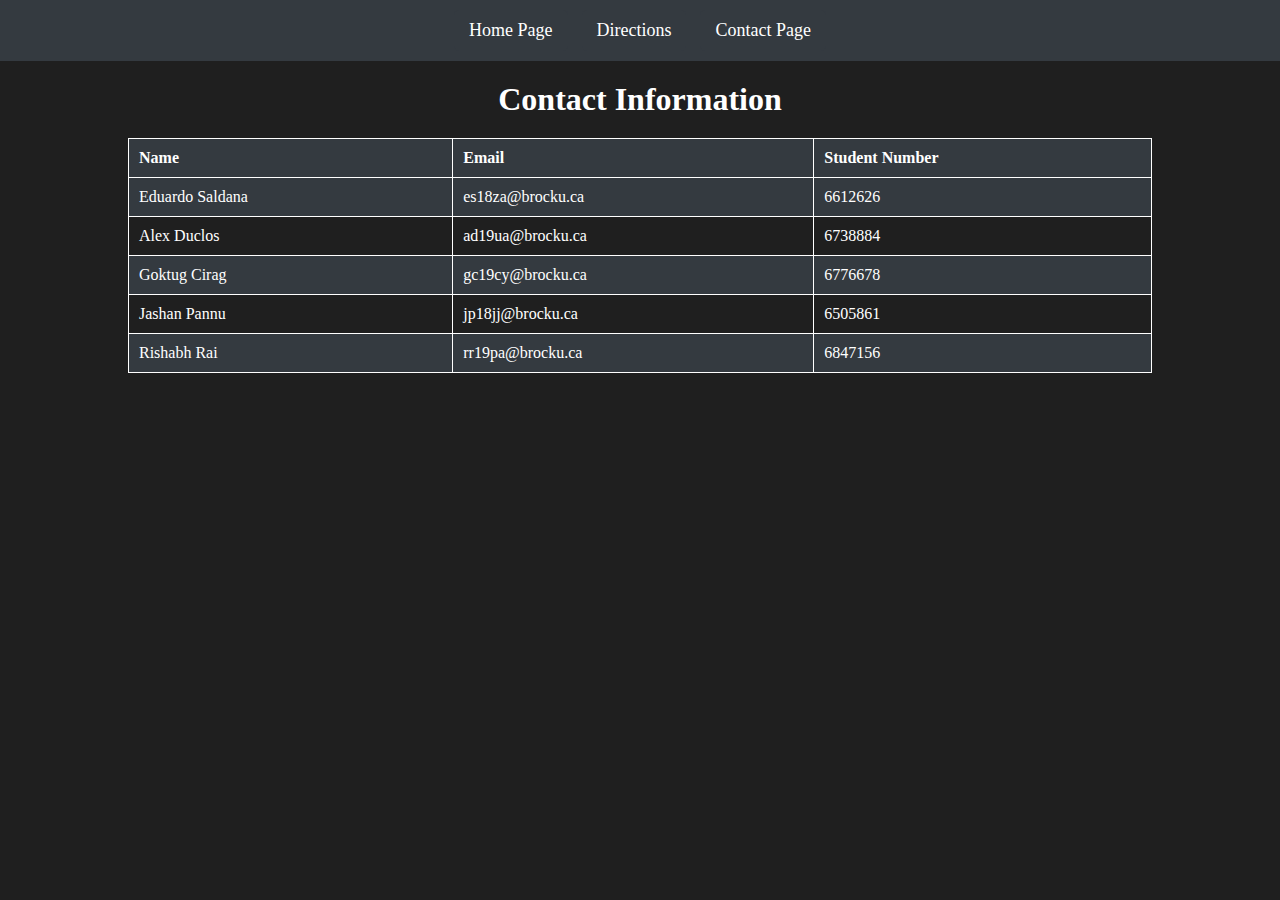
<file: Web/contact.html>
<!DOCTYPE html>
<html>
<head>
    <title>Contact Information</title>
    <meta charset="utf-8">
    <meta name="viewport" content="width=device-width, initial-scale=1">
    <link rel="stylesheet" type="text/css" href="styles.css">
</head>
<body>
    <nav class="top-nav">
        <ul>
            <li><a href="index.html">Home Page</a></li>
            <li><a href="directions.html">Directions</a></li>
            <li><a href="contact.html">Contact Page</a></li>
        </ul>
    </nav>
    <main>
        <h1>Contact Information</h1>
        <table>
            <tr>
                <th>Name</th>
                <th>Email</th>
                <th>Student Number</th>
            </tr>
            <tr>
                <td>Eduardo Saldana</td>
                <td>es18za@brocku.ca</td>
                <td>6612626</td>
            </tr>
            <tr>
                <td>Alex Duclos</td>
                <td>ad19ua@brocku.ca</td>
                <td>6738884</td>
            </tr>
            <tr>
                <td>Goktug Cirag</td>
                <td>gc19cy@brocku.ca</td>
                <td>6776678</td>
            </tr>
            <tr>
                <td>Jashan Pannu</td>
                <td>jp18jj@brocku.ca</td>
                <td>6505861</td>
            </tr>
            <tr>
                <td>Rishabh Rai</td>
                <td>rr19pa@brocku.ca</td>
                <td>6847156</td>
            </tr>
        </table>
    </main>
</body>
</html>
</file>
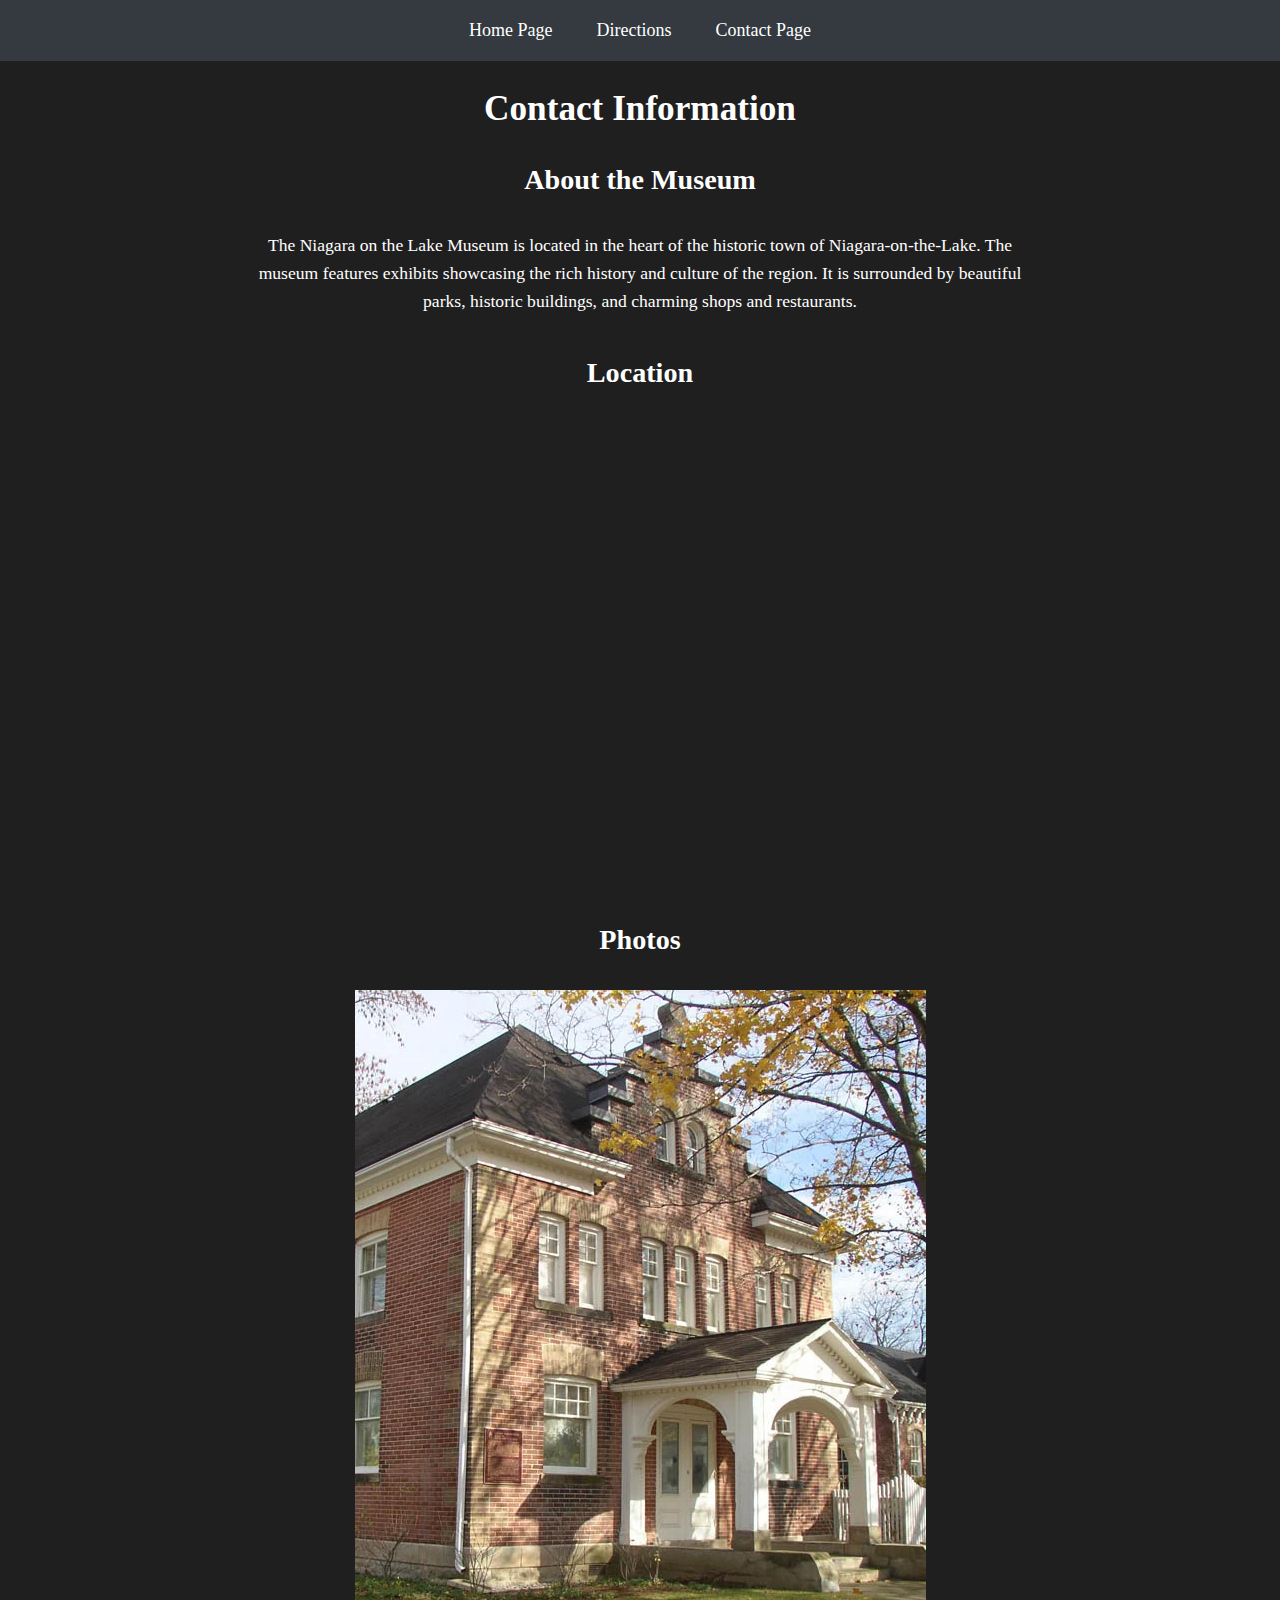
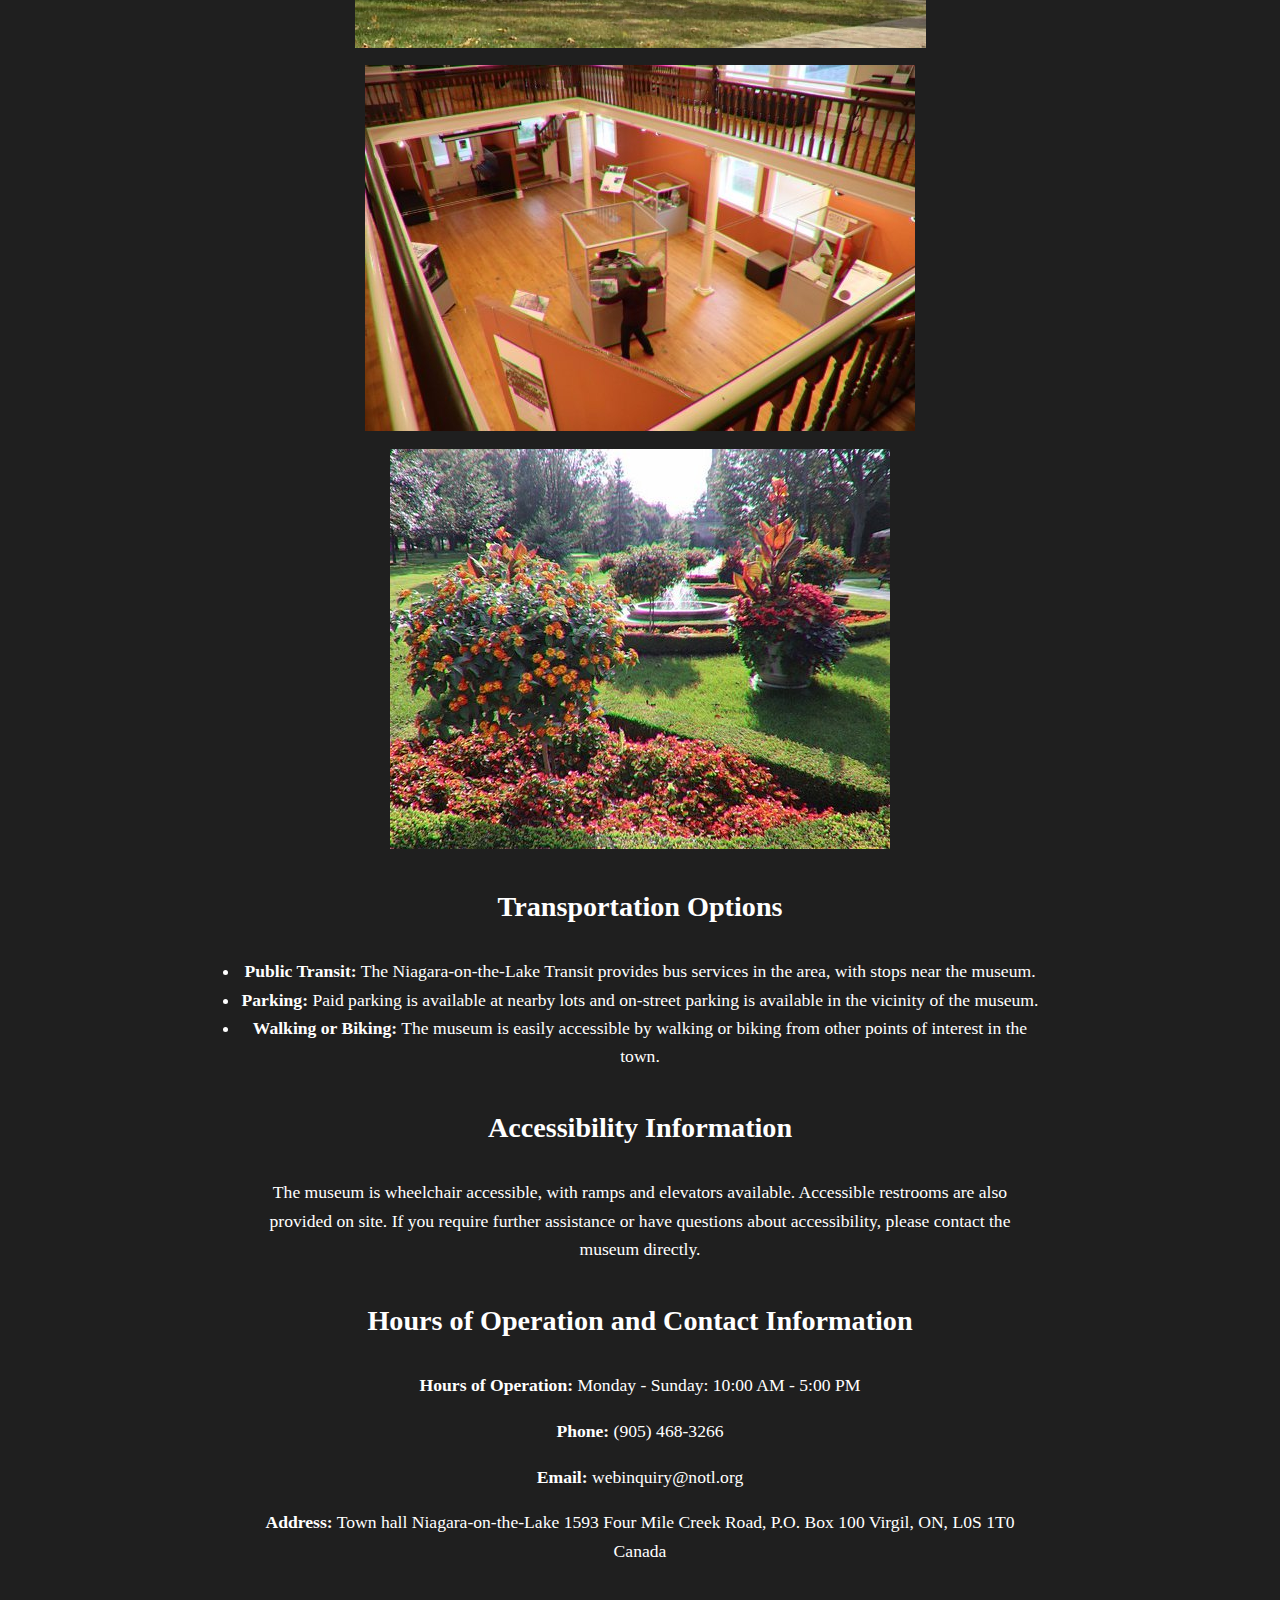
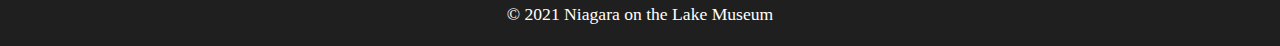
<file: Web/directions.html>
<!DOCTYPE html>
<html lang="en">
<head>
  <meta charset="UTF-8">
  <meta name="viewport" content="width=device-width, initial-scale=1.0">
  <title>Directions to Niagara on the Lake Museum</title>
  <link rel="stylesheet" href="styles.css">
</head>
<body>
  <header>
    <nav class="top-nav">
        <ul>
            <li><a href="index.html">Home Page</a></li>
            <li><a href="directions.html">Directions</a></li>
            <li><a href="contact.html">Contact Page</a></li>
        </ul>
    </nav>
  </header>
  <main class="directions-page">
    <h1>Contact Information</h1>
    <section>
      <h2>About the Museum</h2>
      <p>
        The Niagara on the Lake Museum is located in the heart of the historic town of Niagara-on-the-Lake. The museum features exhibits showcasing the rich history and culture of the region. It is surrounded by beautiful parks, historic buildings, and charming shops and restaurants.
      </p>
    </section>
    <section>
      <h2>Location</h2>
      <div class="map">
        <iframe src="https://www.google.com/maps/embed?pb=!1m18!1m12!1m3!1d2905.04995007002!2d-79.0696876845077!3d43.25540747913651!2m3!1f0!2f0!3f0!3m2!1i1024!2i768!4f13.1!3m3!1m2!1s0x89d34ed3b3d4b4e1%3A0x4cddb4ab7a1c282!2sNiagara-on-the-Lake%20Museum!5e0!3m2!1sen!2sca!4v1637029041010!5m2!1sen!2sca" width="600" height="450" style="border:0;" allowfullscreen="" loading="lazy"></iframe>
      </div>
    </section>
    <section>
      <h2>Photos</h2>
      <div class="photo-gallery">
        <img src="images\exterior.jpg" alt="Niagara on the Lake Museum exterior">
        <img src="images\interior.jpg" alt="Niagara on the Lake Museum entrance">
        <img src="images\park.jpg" alt="Nearby park">
      </div>
    </section>
    <section>
      <h2>Transportation Options</h2>
      <ul>
        <li><strong>Public Transit:</strong> The Niagara-on-the-Lake Transit provides bus services in the area, with stops near the museum.</li>
        <li><strong>Parking:</strong> Paid parking is available at nearby lots and on-street parking is available in the vicinity of the museum.</li>
        <li><strong>Walking or Biking:</strong> The museum is easily accessible by walking or biking from other points of interest in the town.</li>
      </ul>
    </section>
    <section>
      <h2>Accessibility Information</h2>
      <p>
        The museum is wheelchair accessible, with ramps and elevators available. Accessible restrooms are also provided on site. If you require further assistance or have questions about accessibility, please contact the museum directly.
      </p>
    </section>
    <section>
      <h2>Hours of Operation and Contact Information</h2>
      <p>
        <strong>Hours of Operation:</strong> Monday - Sunday: 10:00 AM - 5:00 PM
</p>
<p>
<strong>Phone:</strong> (905) 468-3266
</p>
<p>
<strong>Email:</strong> webinquiry@notl.org
</p>
<p>
<strong>Address:</strong> Town hall Niagara-on-the-Lake 1593 Four Mile Creek Road, P.O. Box 100 Virgil, ON, L0S 1T0 Canada
</p>
</section>

  
  <footer>
    <p>&copy; 2021 Niagara on the Lake Museum</p>
  </footer>
</main>
  <script>
    // Add JavaScript code here
  </script>
</body>
</html>
</file>
<file: Web/styles.css>
/* Reset default margin and padding */
* {
    margin: 0;
    padding: 0;
  }
  
  /* Apply a dark background color to the body */
  body {
    background-color: #1f1f1f;
  }
  
  #label_title {
    color: #fff;
    font-size: 36px;
    font-weight: bold;
    text-align: center;
    margin-top: 20px;
  }
  #label_description {
    color: #fff;
    font-size: 18px;
    text-align: center;
    margin: 10px 0;
  }
  
  /* line number */
  #label_line {
    color: #fff;
    font-size: 24px;
    text-align: center;
    margin-bottom: 20px;
  }
  
  #label_image {
    display: block;
    margin: 0 auto;
    max-width: 33.33vw;
    max-height: 33.33vh;
    object-fit: cover; /* Fit image to container without cutting off any part */
    width: 300;
    height: 300;
  }
 
  
  /* button group */
  button {
    background-color: #343a40;
    border: none;
    color: #fff;
    cursor: pointer;
    font-size: 18px;
    margin: 10px;
    padding: 10px;
  }

button:hover {
  background-color: #87cefa;
}
  
  input[type=text] {
    background-color: #343a40;
    border: none;
    color: #fff;
    font-size: 18px;
    padding: 10px;
    margin: 10px;
    width: 200px;
  }
  
  /* flexbox to the button group and input box */
  button, input[type=text] {
    display: block;
  }
  
  /* Ensure the text box and everything is always below the image */
  #previous, #jumpToLine, #goToLine, #next {
    display: inline-block;
    margin: 0 auto;
  }

   /* Border for the image */
  img#label_image {
    max-width: calc(100vw / 3);
    height: auto;
    display: block;
    margin: 0 auto;
    padding: 20px;
    border: 20px solid #a67c3c;
    border-image-source: linear-gradient(to bottom right, #c8ad7f, #a67c3c);
    border-image-slice: 1;
  }

  #previous, #jumpToLine, #goToLine, #next {
    margin: 0 auto;
    text-align: center;
  }

  /* flex container for the button group and input box */
#button-group {
  display: flex;
  justify-content: center; /* centers buttons horizontally */
  align-items: center; /*centers buttons vertically */
  margin-bottom: 10px;
}

/* Set margins for buttons in button group */
#previous {
  margin-right: 50px;
}

#next {
  margin-left: 50px;
}

/* button group */
button {
  background-color: #343a40;
  border: none;
  color: #fff;
  cursor: pointer;
  font-size: 18px;
  margin: 10px;
  padding: 10px;
}

input[type=text] {
  background-color: #343a40;
  border: none;
  color: #fff;
  font-size: 18px;
  padding: 10px;
  margin: 10px;
  width: 200px;
}

input[type=text]:hover {
  background-color: #87cefa;
}

#previous {
  margin-right: 10px;
}

#next {
  margin-left: 10px;
}

.button-group, .jump-group {
  display: flex;
  flex-direction: row;
  justify-content: center;
  align-items: center;
  margin-top: 20px;
}

.jump-group input[type=text], .jump-group button {
  margin-left: 10px;
}

button, input[type=text], #jumpToLine, #goToLine {
  display: inline-block;
  margin: 10px;
}

#toggle-button {
  display: flex;
  justify-content: center;
  margin-top: 20px;
}

#toggle {
  background-color: #343a40;
  border: none;
  color: #fff;
  cursor: pointer;
  font-size: 18px;
  margin: 10px;
  padding: 10px;
}

/* Light mode */

body.light-mode {
  background-color: #f5f5f5;
  color: #1f1f1f;
}

.light-mode #label_title {
  color: #1f1f1f;
}

.light-mode #label_description {
  color: #1f1f1f;
}

.light-mode #label_line {
  color: #1f1f1f;
}

.light-mode button {
  background-color: #1f1f1f;
  color: #fff;
}

.light-mode input[type=text] {
  background-color: #fff;
  color: #1f1f1f;
  border: 1px solid #1f1f1f;
}

.light-mode #toggle {
  background-color: #1f1f1f;
  color: #fff;
}

.light-mode button:hover {
  background-color: #87cefa;
}

.light-mode input[type=text]:hover {
  background-color: #87cefa;
}

.go-to-line {
  display: flex;
  justify-content: center;
}

/* Places the light/dark mode on the right corner */
#light-mode-container {
  z-index: 10;
  position: fixed;
  top: 10px;
  right: 10px;
}
#accessibility-button {
  position: fixed;
  bottom: 20px;
  right: 20px;
  z-index: 100;
  background-color: #fff;
  border: 1px solid #000;
  border-radius: 50%;
  width: 50px;
  height: 50px;
  cursor: pointer;
}

#accessibility-button .sr-only {
  position: absolute;
  clip: rect(1px, 1px, 1px, 1px);
  padding: 0;
  border: 0;
  height: 1px;
  width: 1px;
  overflow: hidden;
}

#accessibility-button .icon {
  position: absolute;
  top: 50%;
  left: 50%;
  transform: translate(-50%, -50%);
  background-image: url('https://img.icons8.com/ios/452/accessibility2.png');
  background-repeat: no-repeat;
  background-size: 30px 30px;
  width: 30px;
  height: 30px;
}

#accessibility-button:hover {
  background-color: #7a6f6f;
}


#accessibility-menu {
  display: none; /* Hide the accessibility menu by default */
  position: absolute;
  top: -120px; /* Position the menu above the button */
  right: 50px;
}

#accessibility-menu.active {
  display: block; /* Show the accessibility menu when the button is clicked */
}

#accessibility-menu ul {
  list-style: none;
  padding: 0;
  margin: 0;
  background-color: #343a40;
  border: 1px solid #000;
  border-radius: 5px;
  box-shadow: 0px 5px 10px rgba(0, 0, 0, 0.5);
}

#accessibility-menu ul li {
  padding: 10px;
  text-align: center;
}

#accessibility-menu ul li:hover {
  background-color: #87cefa;
  cursor: pointer;
}

#Quiz {
  display: flex;
  flex-direction: column;
  justify-content: center;
  align-items: center; 
  color: #fff;
}

#Quiz h1 {
  margin-bottom: 10px;
}

#Quiz p {
  margin-bottom: 10px;
}

.light-mode #Quiz {
  color: #1f1f1f;
  }
  
  .light-mode #Quiz h1 {
  color: #1f1f1f;
  }
  
  .light-mode #Quiz p {
  color: #1f1f1f;
  }

#quizForm div {
  margin-bottom: 10px;
}

#submitAnswer {
  margin-top: 10px;
}

/* Phone View */
@media only screen and (max-width: 768px) {
  #label_title {
    font-size: 24px;
  }
  #label_description {
    font-size: 16px;
  }
  #label_line {
    font-size: 18px;
  }
  button, input[type=text] {
    font-size: 16px;
    margin: 5px;
    padding: 5px;
  }
  img#label_image {
    max-width: calc(100vw / 1.5);
    padding: 10px;
    border: 10px solid #a67c3c;
  }
  #previous, #jumpToLine, #goToLine, #next {
    margin: 5px;
  }
  #button-group, .jump-group {
    margin-top: 10px;
  }
}

/* Navigation bar */
nav {
  background-color: #343a40;
  text-align: center;
  padding: 10px;
}

nav ul {
  list-style-type: none;
}

nav li {
  display: inline;
  margin: 0 5px;
}

nav a {
  color: #fff;
  text-decoration: none;
  font-size: 18px;
  padding: 10px 15px;
  background-color: #343a40;
  border-radius: 5px;
  display: inline-block;
  transition: background-color 0.3s;
}

nav a:hover {
  color: #87cefa;
  background-color: #1f1f1f;
}

/* Light mode */
.light-mode nav {
  background-color: #f5f5f5;
}

.light-mode nav a {
  color: #1f1f1f;
  background-color: #f5f5f5;
}

.light-mode nav a:hover {
  color: #87cefa;
  background-color: #1f1f1f;
}

/* Add these styles to the styles.css file */
table {
  border-collapse: collapse;
  margin: 20px auto;
  width: 80%;
  color: #fff;
}

table, th, td {
  border: 1px solid #fff;
  padding: 10px;
  text-align: left;
}

th {
  font-weight: bold;
  background-color: #343a40;
}

tr:nth-child(even) {
  background-color: #343a40;
}

tr:nth-child(odd) {
  background-color: #1f1f1f;
}

.light-mode table {
  color: #1f1f1f;
}

.light-mode table, .light-mode th, .light-mode td {
  border: 1px solid #1f1f1f;
}

.light-mode th {
  background-color: #f5f5f5;
}

.light-mode tr:nth-child(even) {
  background-color: #f5f5f5;
}

.light-mode tr:nth-child(odd) {
  background-color: #ffffff;
}

/* Add these styles to the styles.css file */
h1 {
  text-align: center;
  color: #fff;
  padding-top: 20px;
  margin-bottom: 20px;
}

.light-mode h1 {
  color: #1f1f1f;
}


/* styles for the directions.html page */
.directions-page {
  color: #fff;
  font-size: 1.1em;
  line-height: 1.6;
  max-width: 800px;
  margin: 0 auto;
  text-align: center;
}

.directions-page h2 {
  font-size: 1.6em;
  margin-bottom: 1em;
}

.directions-page p {
  margin-bottom: 1em;
}

.directions-page img {
  max-width: 100%;
  height: auto;
  margin-bottom: 1em;
  display: block;
}

.directions-page section {
  margin-bottom: 2em;
}

/* Centers Images */
.directions-page img {
  margin-left: auto;
  margin-right: auto;
}
</file>
